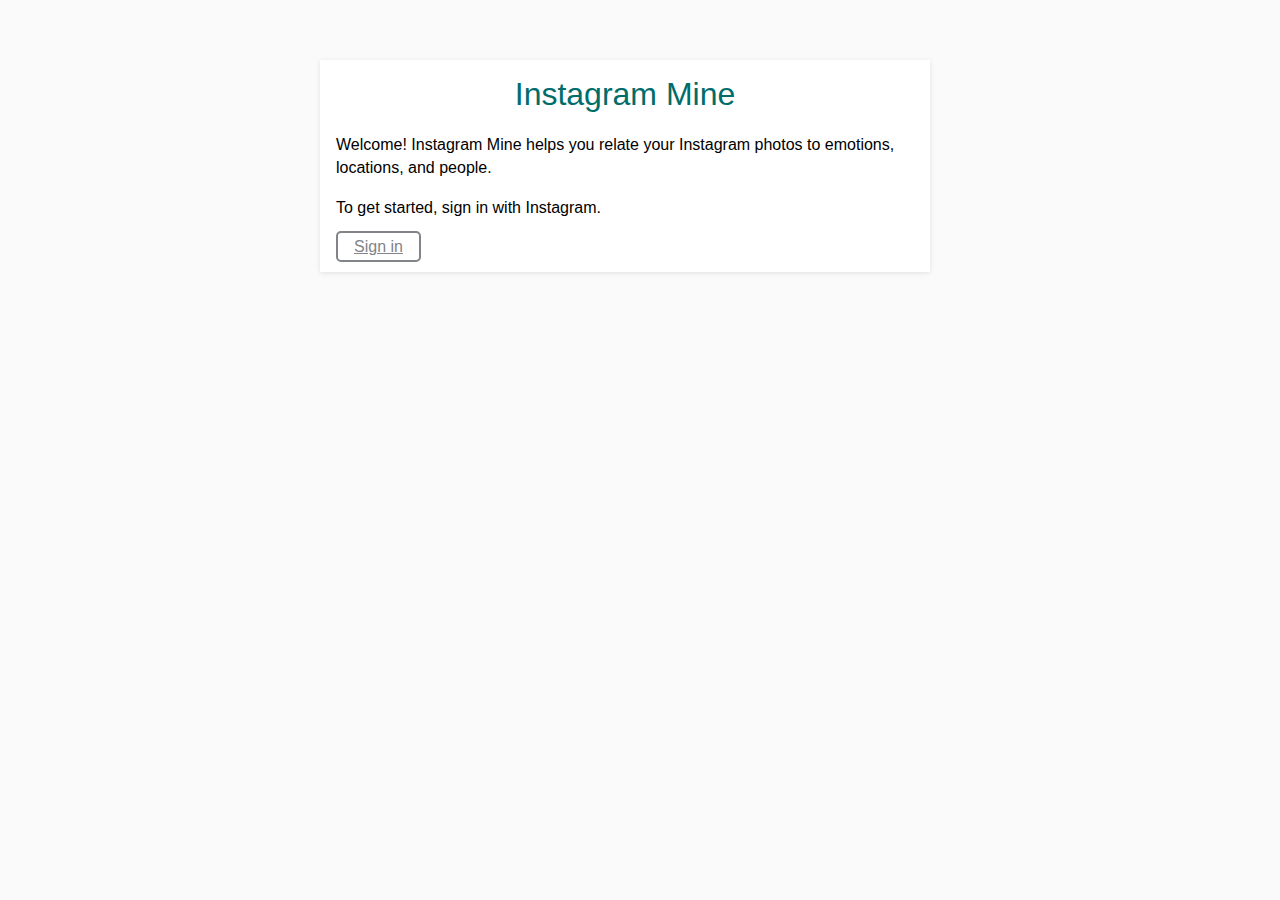
<file: templates/index.html>
<!doctype html>
<html>
<head>
	<title>Welcome to Instagram Mine</title>
	<link rel="stylesheet" href="/static/style.css" type="text/css" />
</head>

<body>
	<div id="holder">
		<div id="container">
			<div style="margin: 16px">
				<h1>Instagram Mine</h1>
				<p>Welcome! Instagram Mine helps you relate your Instagram photos to emotions, locations, and people.</p>
				<p>To get started, sign in with Instagram.</p>
				<a class="button1" href="{{ auth_url }}">Sign in</a>
			</div>
		</div>
		
		<div class="clearFix"></div>
	</div>
</body>
</html>
</file>
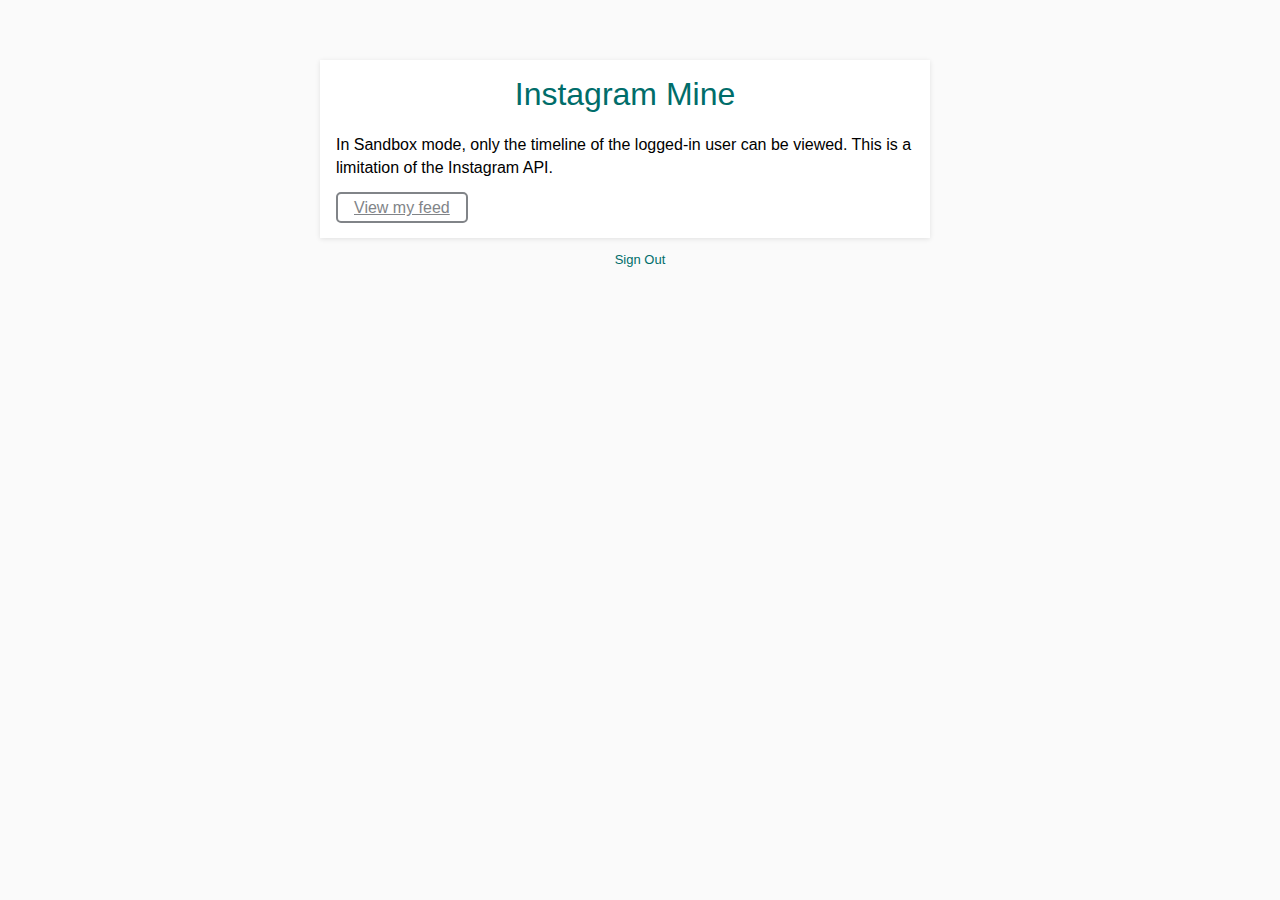
<file: templates/user.html>
<!doctype html>
<html>
<head>
	<title>Welcome to Instagram Mine</title>
	<link rel="stylesheet" href="/static/style.css" type="text/css" />
</head>

<body>
	<div id="holder">
		<div id="container">
			<div style="margin: 16px">
				<h1>Instagram Mine</h1>
				<p>In Sandbox mode, only the timeline of the logged-in user can be viewed. This is a limitation of the Instagram API.</p>
				<p><a class="button1" href="/stream/self">View my feed</a></p>
			</div>
		</div>
		
		<div class="clearFix"></div>
	</div>
	
	<div id="footer">
		<p><a href="/signOut">Sign Out</a></p>
	</div>
</body>
</html>
</file>
<file: static/style.css>
body {
	background-color: #FAFAFA;
	margin-top: 60px;
	font-family: 'Cabin', sans-serif;
}
div.frame {
	height: 24px;
	-webkit-transition: background-color 200ms linear;
}
a {
	color: #006D6A;
}
p {
	line-height: 1.4em;
	margin-bottom: 18px;
}

.nav-right{
	float: right;
	color: #818488;
	padding-top: 28px;
	padding-right: 25px;
	text-decoration: none;
	font-size: 15px;
}
div#holder {
	width: 640px;
	margin: 0 auto;
}

div#chart_holder {
	width: 640px;
	margin: 0 auto;
	margin-top: 159px;
}
div#container {
	background-color: white;
	box-shadow: 0px 1px 5px rgba(0, 0, 0, 0.1);
	width: 610px;
	float: left;
   
}
#photo_containner{
	margin-top: 110px;
}

div#container *:first-child {
	margin-top: 0;
}
div#container h1 {
	font-weight: 200;
	text-align: center;
	color: #006D6A;
}

a:hover {
	color: #6DBFB3;
}

#left{
	float: left;
	padding-left: 0px;
	margin: 30px 0 30px -80px;
}
#button_bar a {
 	text-decoration: none;
 	font-size: 13px;
}

.button1{
	border-radius: 5px;
	background: rgba(0,0,0,0);
	border: 2px solid #818488;
	padding: 5px 16px;
	color: #818488;
	margin-top:0px;
}
.button1:hover, .button1:focus {
	background: #A5A7AA;
	color: #fff;
	text-decoration: none;
}
/*nav bar*/
header {
	position: fixed;
	width: 100%;
	background: white;
	display: block;
	top: 0;
	z-index: 8;
	height: 17px;
	padding-bottom: 50px;
	box-shadow: 0px 1px 5px rgba(0, 0, 0, 0.1);
} 

h5#logo {
	color: #006D6A;
	font-size: 28px;
	font-weight: 300;
	margin: 0 !important;
	position: absolute;
	display: inline-block;
	vertical-align: middle;
	float: left;
	padding-top: 8px;
	padding-left: 15px;
	font-family: 'Pacifico', cursive;
}

h5#logo a {
	text-decoration: none;
}
header * {
	background-repeat: no-repeat;
	position: relative;
	-moz-box-sizing: border-box;
	-webkit-box-sizing: border-box;
	box-sizing: border-box;
}

/*nav bar end*/

div#footer p {
	text-align: center;
	font-size: 13px;
}
div#footer p a {
	color: #006D6A;
	text-decoration: none;
}
div#footer p a:hover {
	color: #6DBFB3;
}
ul#photoInfo {
	list-style-type: none;
}
ul#photoInfo li {
	margin-bottom: 6px;
}
span.label {
	color: #a7a7a7;
}
li.likes {
	color: #C60008;
}
div#userInfo {
	text-align: center;
	padding-top: 20px;
}
div#userInfo h2 {
	font-weight: 200;
	margin-top: 12px;
}
div#userInfo img {
	border-radius: 50%;
	overflow: hidden;
	box-shadow: 0px 1px 5px rgba(0, 0, 0, 0.1);
}
a.photoLink {
	text-decoration: none;
}
a.photoLink img.emoticon {
	visibility: hidden;
	float: left;
	margin: 0;
	padding: 3px;
}
a.photoLink p.info {
	visibility: hidden;
	color: white;
	font-size: 12px;
	text-align: right;
	margin: 0;
	padding: 4px 4px;
	text-shadow: 0px 1px 3px rgba(0, 0, 0, 0.3);
}
a.photoLink:hover p.info {
	visibility: visible;
}
div#button_bar {
	width: 580px;
	margin-left: auto;
	margin-right: auto;
	text-align: right;
	font-size: 13px;
	margin-top: 100px;
	padding-top: 10px;
	padding-bottom: 20px;
}
div#button_bar p {
	margin-bottom: 10px;
}
div#button_bar a {
	text-decoration: none;
}
div#button_bar a:hover {
	text-decoration: underline;
}
div#sidebar {
	background-color: #FAFAFA;
	padding: 12px;
	width: 200px;
	float: left;
	margin-left: 20px;
	margin-right: -400px;
	font-size: 13px;
	box-shadow: 0px 1px 5px rgba(0, 0, 0, 0.1);
	visibility: hidden;
}
div#sidebar p {
	margin-top: 0;
	margin-bottom: 0;
}
div#sidebar ul li p {
	margin: 0;
}
.clearFix {
	clear: both;
}
</file>
